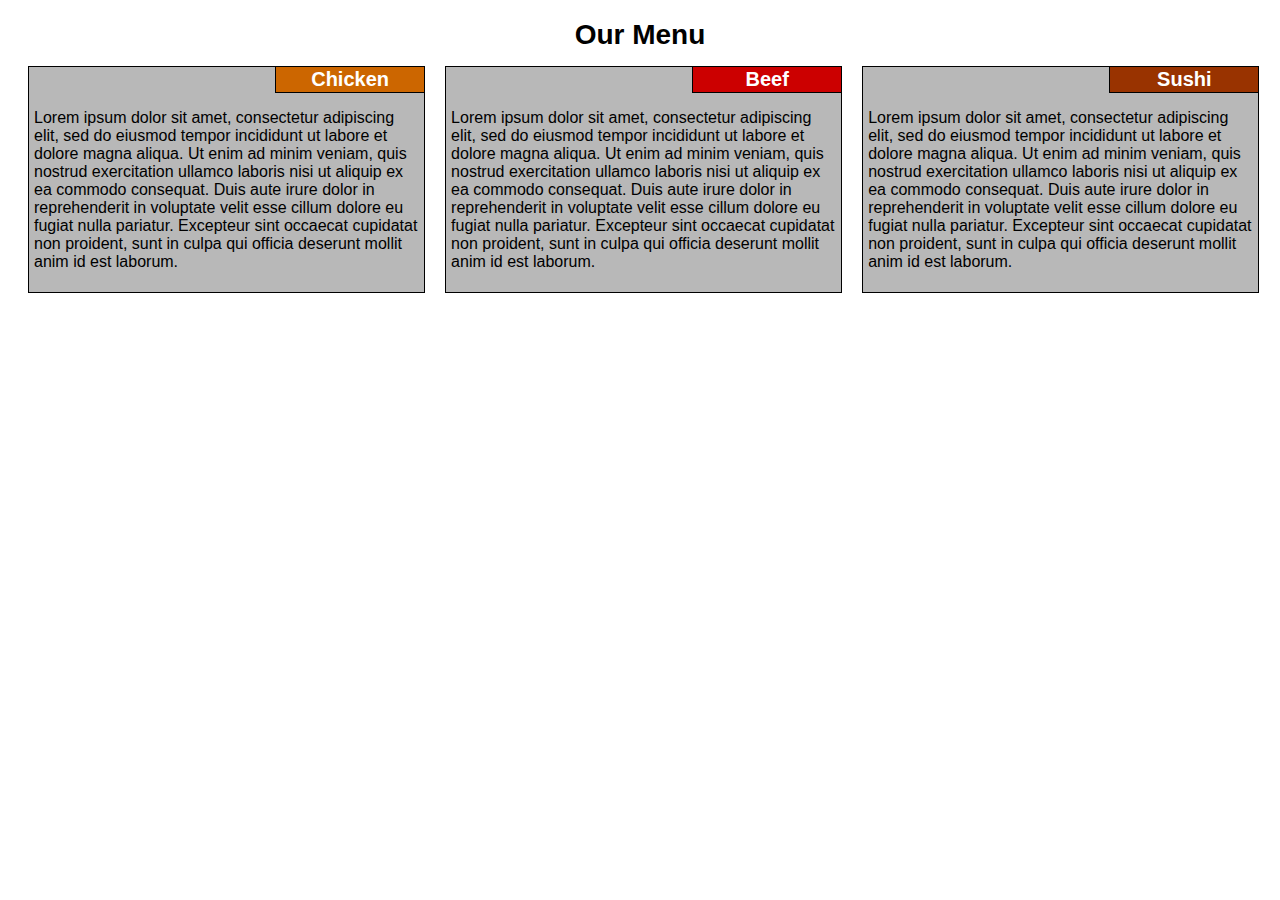
<file: mod2_solution/index.html>
<!doctype html>
<html>
  <head>
    <meta charset="utf-8">
    <meta http-equiv="X-UA-Compatible" content="IE=edge">
    <meta name="viewport" content="width=device-width, initial-scale=1">

    <!-- HTML5 shim and Respond.js for IE8 support of HTML5 elements and media queries -->
    <!-- WARNING: Respond.js doesn't work if you view the page via file:// -->
    <!--[if lt IE 9]>
      <script src="https://oss.maxcdn.com/html5shiv/3.7.2/html5shiv.min.js"></script>
      <script src="https://oss.maxcdn.com/respond/1.4.2/respond.min.js"></script>
    <![endif]-->

    <title>Module 2 Solution Page</title>
    <link rel="stylesheet" href="css/stylesheet.css">
  </head>
  <body>
    <h1>Our Menu</h1>
    <div class="row">
      <div class="col-xs-12 col-sm-6 col-md-4">
        <section>
          <h2 id="chicken">Chicken</h2>
          <p>
            Lorem ipsum dolor sit amet, consectetur adipiscing elit, sed do eiusmod tempor incididunt
            ut labore et dolore magna aliqua. Ut enim ad minim veniam, quis nostrud exercitation
            ullamco laboris nisi ut aliquip ex ea commodo consequat. Duis aute irure dolor in
            reprehenderit in voluptate velit esse cillum dolore eu fugiat nulla pariatur.
            Excepteur sint occaecat cupidatat non proident, sunt in culpa qui officia deserunt
            mollit anim id est laborum.
          </p>
        </section>
      </div>
      <div class="col-xs-12 col-sm-6 col-md-4">
        <section>
          <h2 id="beef">Beef</h2>
          <p>
            Lorem ipsum dolor sit amet, consectetur adipiscing elit, sed do eiusmod tempor incididunt
            ut labore et dolore magna aliqua. Ut enim ad minim veniam, quis nostrud exercitation
            ullamco laboris nisi ut aliquip ex ea commodo consequat. Duis aute irure dolor in
            reprehenderit in voluptate velit esse cillum dolore eu fugiat nulla pariatur.
            Excepteur sint occaecat cupidatat non proident, sunt in culpa qui officia deserunt
            mollit anim id est laborum.
          </p>
        </section>
      </div>
      <div class="col-xs-12 col-sm-12 col-md-4">
        <section>
          <h2 id="sushi">Sushi</h2>
          <p>
            Lorem ipsum dolor sit amet, consectetur adipiscing elit, sed do eiusmod tempor incididunt
            ut labore et dolore magna aliqua. Ut enim ad minim veniam, quis nostrud exercitation
            ullamco laboris nisi ut aliquip ex ea commodo consequat. Duis aute irure dolor in
            reprehenderit in voluptate velit esse cillum dolore eu fugiat nulla pariatur.
            Excepteur sint occaecat cupidatat non proident, sunt in culpa qui officia deserunt
            mollit anim id est laborum.
          </p>
        </section>
      </div>
    </div>
  </body>
</html>
</file>
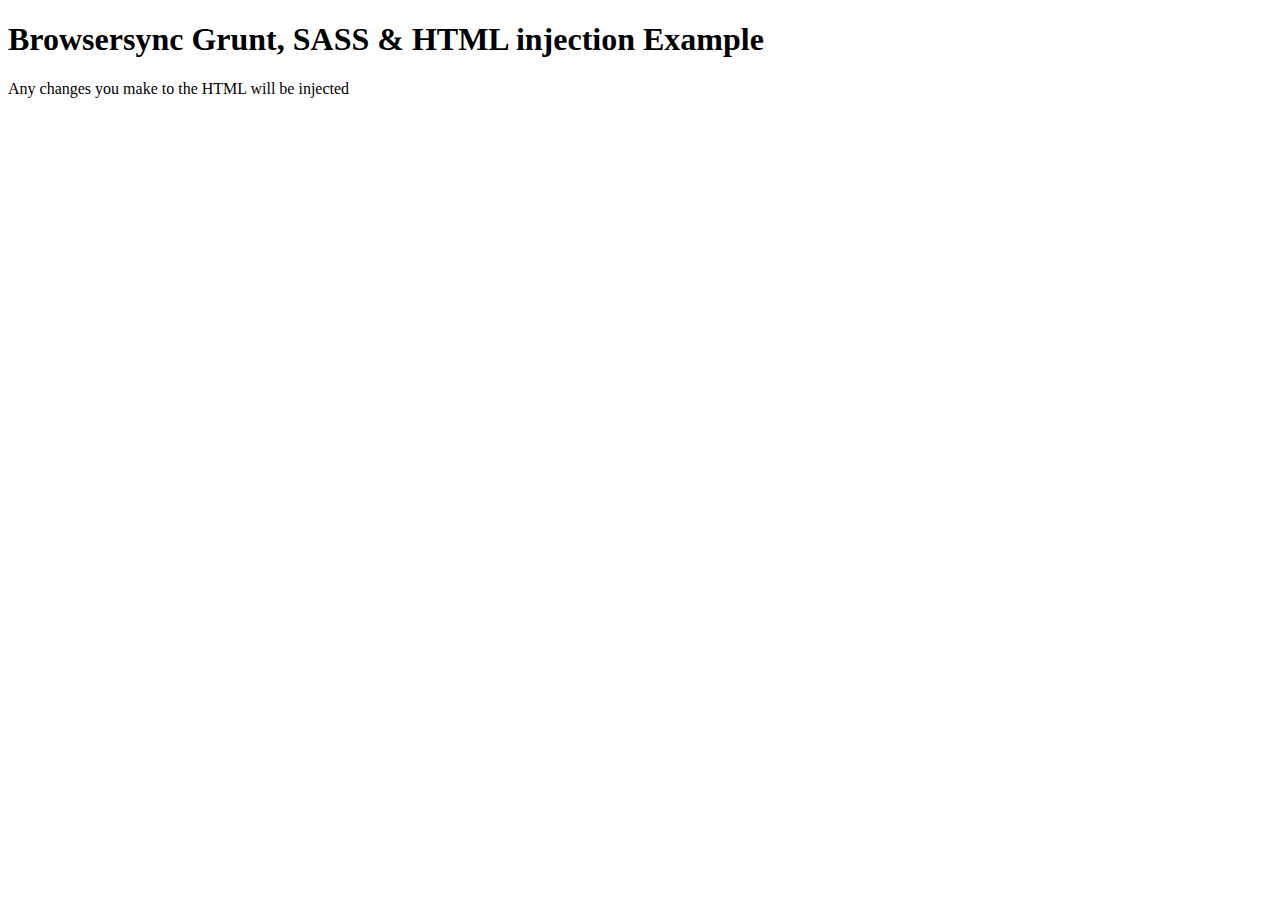
<file: mod4_solution/node_modules/browser-sync/node_modules/bs-recipes/recipes/grunt.html.injection/app/index.html>
<!doctype html>
<html lang="en-US">
<head>
    <meta charset="UTF-8">
    <title>Browsersync Grunt + HTML Injection Example</title>
    <link rel='stylesheet' href='css/main.css'>
</head>
<body>

<header>
    <h1>Browsersync Grunt, SASS & HTML injection Example</h1>
    <p>Any changes you make to the HTML will be injected</p>
</header>

</body>
</html>
</file>
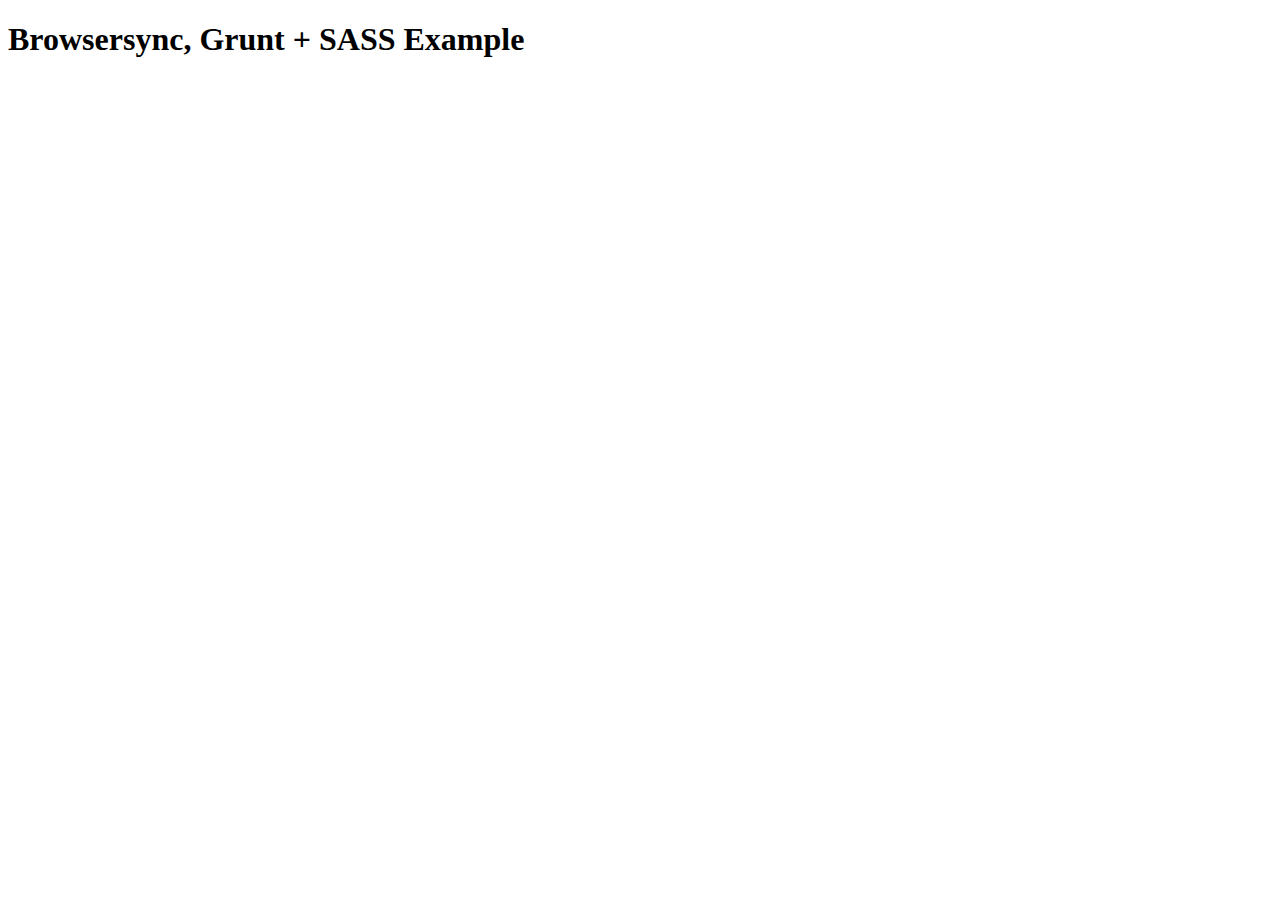
<file: mod4_solution/node_modules/browser-sync/node_modules/bs-recipes/recipes/grunt.sass.autoprefixer/app/index.html>
<!doctype html>
<html lang="en-US">
<head>
    <meta charset="UTF-8">
    <title>Browsersync, Grunt + SASS Example</title>
    <link rel='stylesheet' href='css/main.css'>
</head>
<body>
    <h1>Browsersync, Grunt + SASS Example</h1>
</body>
</html>
</file>
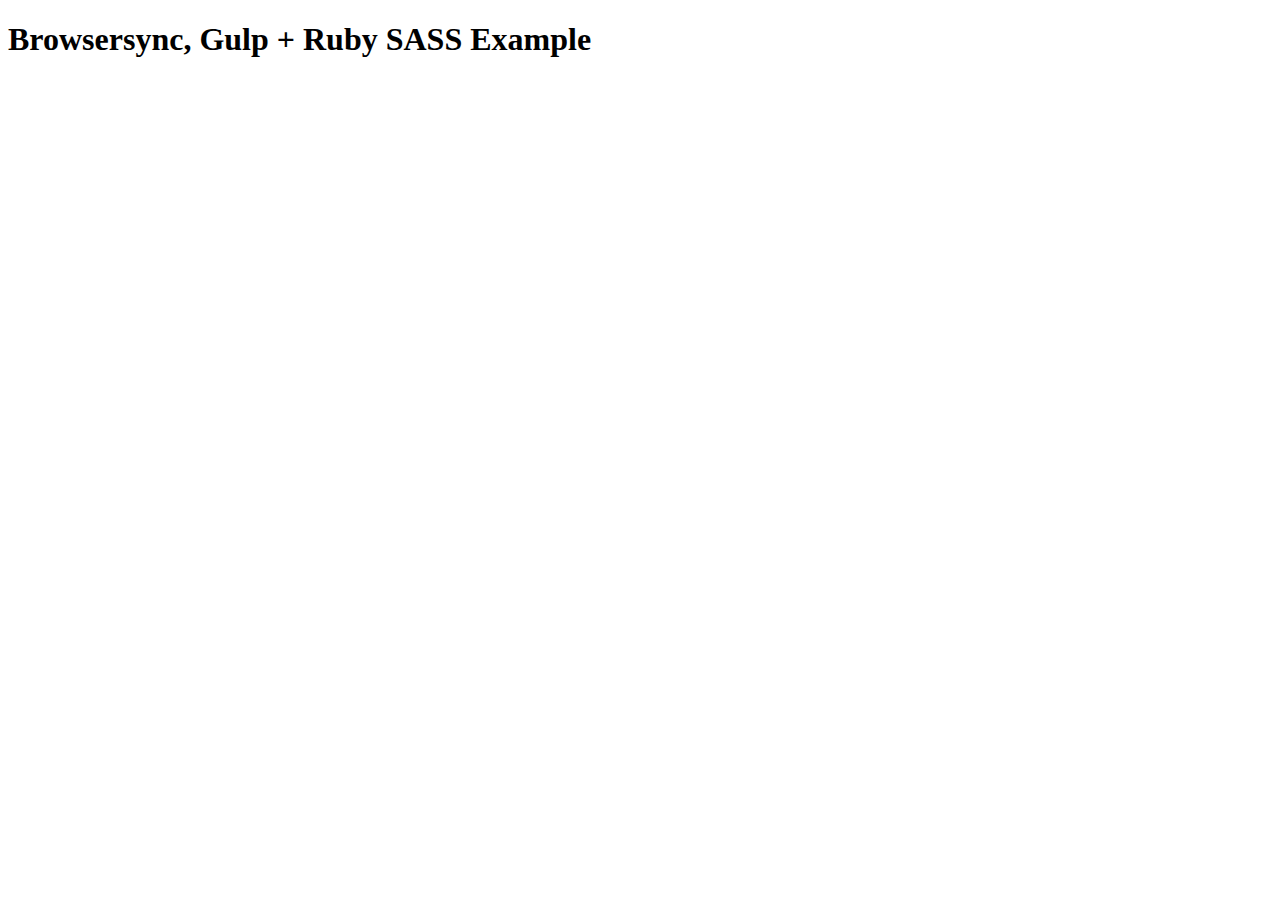
<file: mod4_solution/node_modules/browser-sync/node_modules/bs-recipes/recipes/gulp.ruby.sass/app/index.html>
<!doctype html>
<html lang="en-US">
<head>
    <meta charset="UTF-8">
    <title>Browsersync, Gulp + Ruby SASS Example</title>
    <link rel='stylesheet' href='css/main.css'>
</head>
<body>
    <h1>Browsersync, Gulp + Ruby SASS Example</h1>
</body>
</html>
</file>
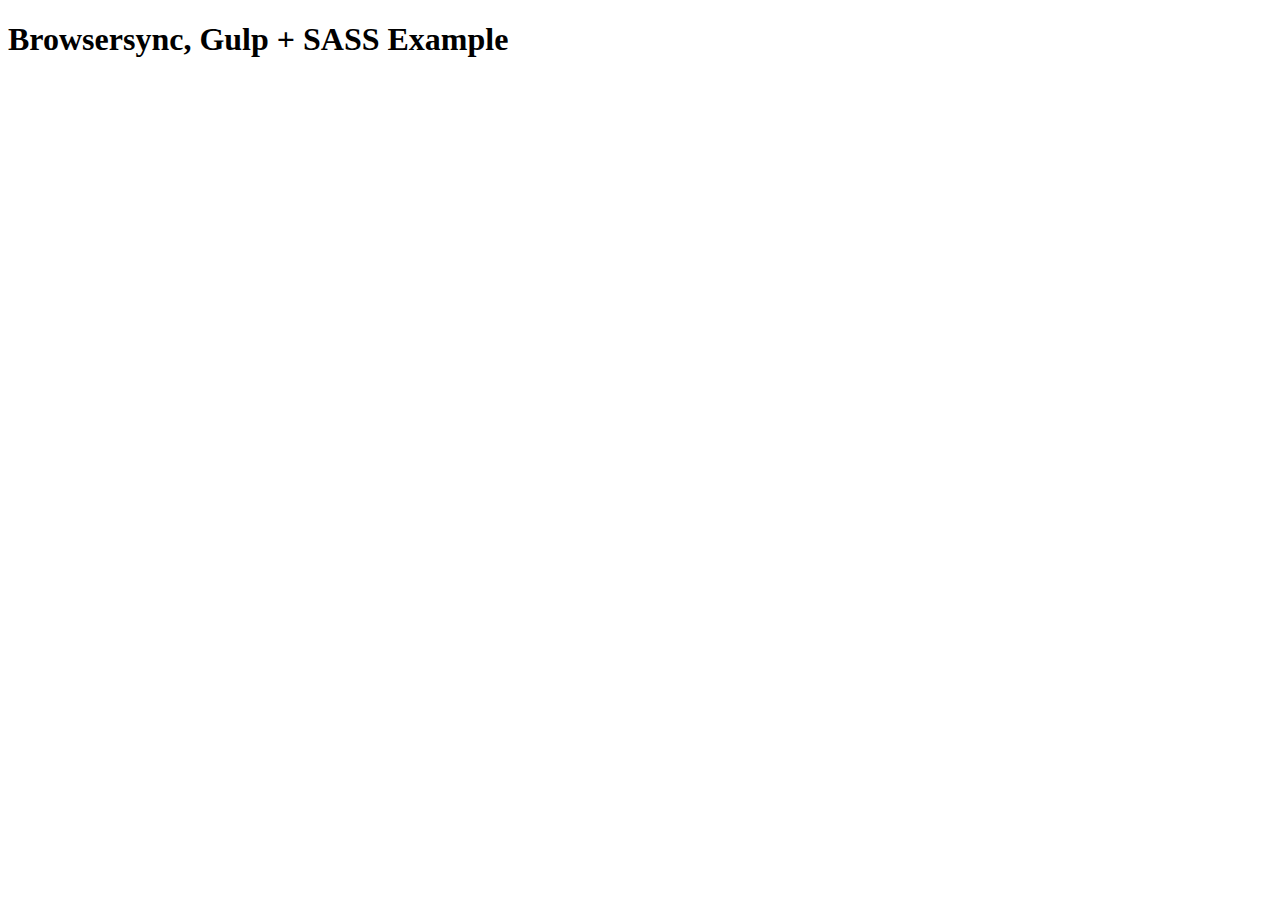
<file: mod4_solution/node_modules/browser-sync/node_modules/bs-recipes/recipes/gulp.sass/app/index.html>
<!doctype html>
<html lang="en-US">
<head>
    <meta charset="UTF-8">
    <title>Browsersync, Gulp + SASS Example</title>
    <link rel='stylesheet' href='css/main.css'>
</head>
<body>
    <h1>Browsersync, Gulp + SASS Example</h1>
</body>
</html>
</file>
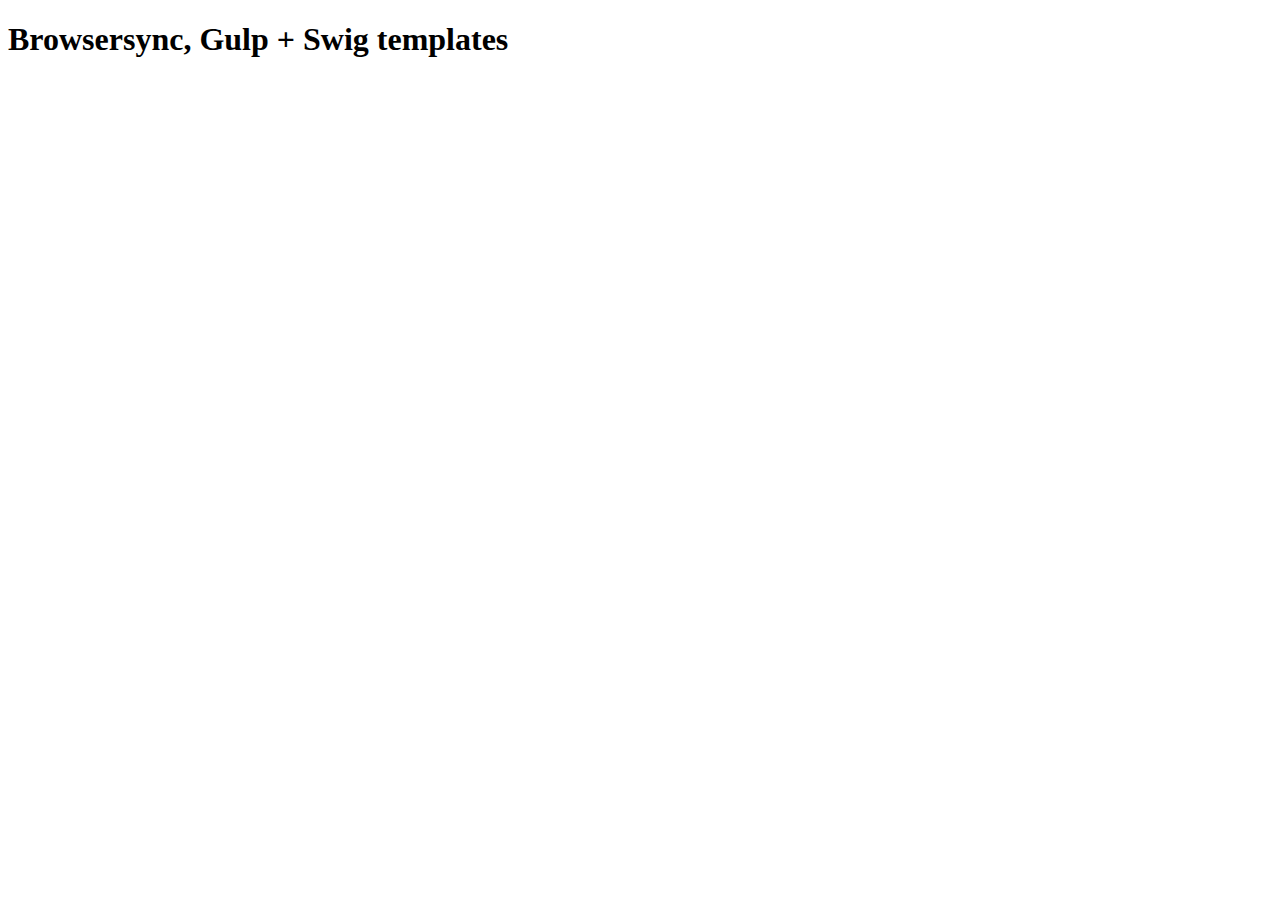
<file: mod4_solution/node_modules/browser-sync/node_modules/bs-recipes/recipes/gulp.swig/app/index.html>
<!doctype html>
<html lang="en-US">
<head>
    <meta charset="UTF-8">
    <title>Browsersync, Gulp + Swig templates</title>
    <link rel='stylesheet' href='css/main.css'>
</head>
<body>
    <h1>Browsersync, Gulp + Swig templates</h1>
</body>
</html>
</file>
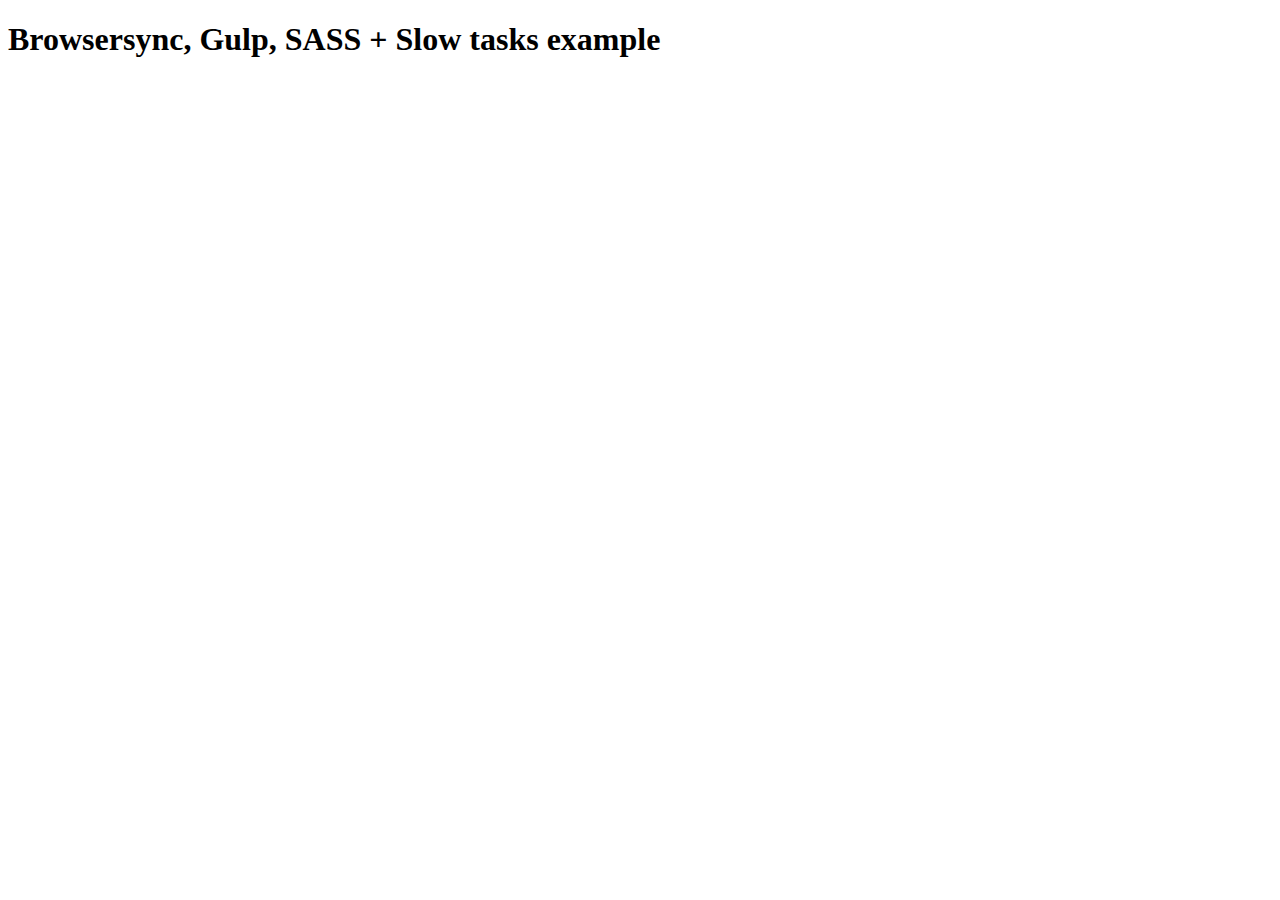
<file: mod4_solution/node_modules/browser-sync/node_modules/bs-recipes/recipes/gulp.task.sequence/app/index.html>
<!doctype html>
<html lang="en-US">
<head>
    <meta charset="UTF-8">
    <title>Browsersync, Gulp, SASS + Slow tasks example</title>
    <link rel='stylesheet' href='css/main.css'>
</head>
<body>
    <h1>Browsersync, Gulp, SASS + Slow tasks example</h1>
</body>
</html>
</file>
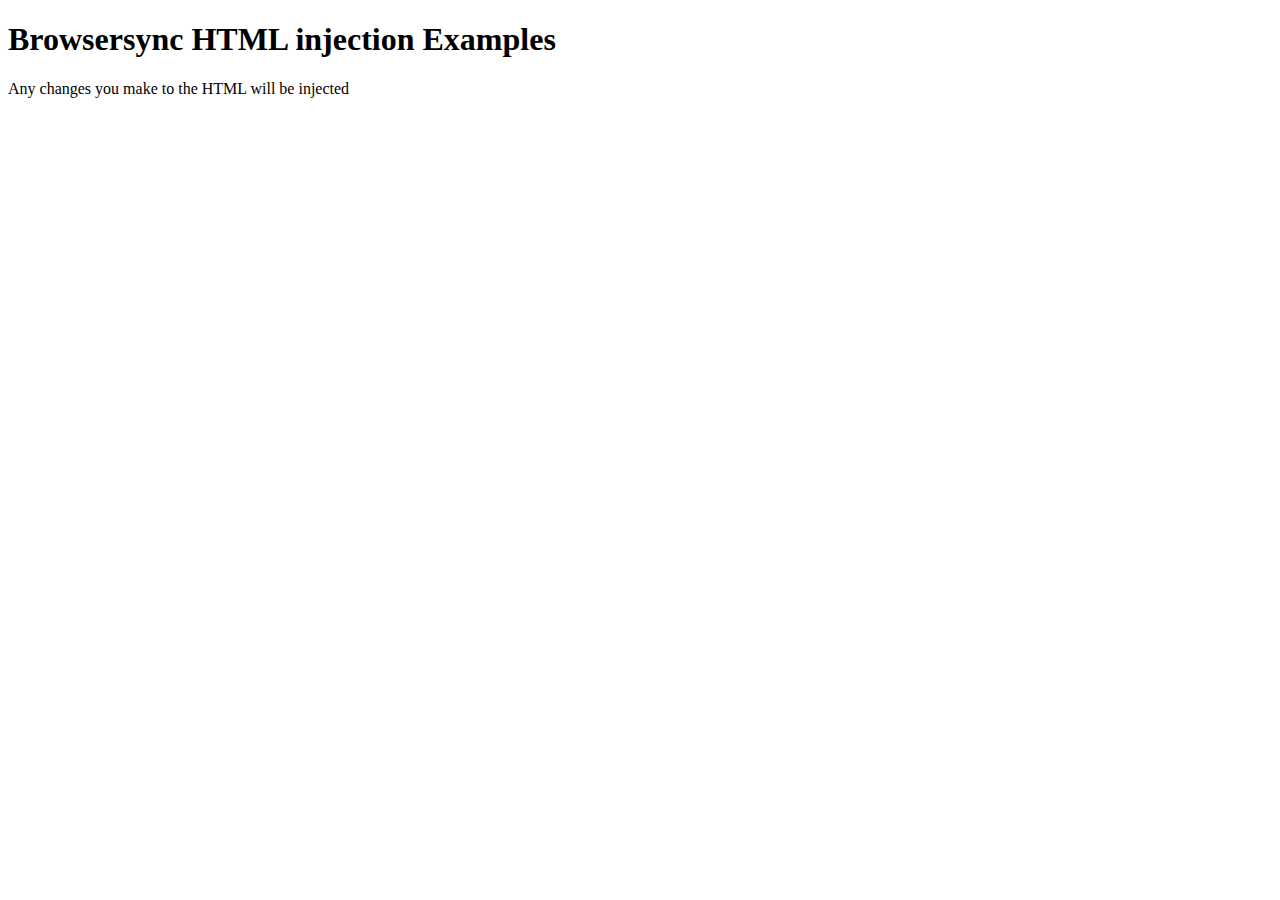
<file: mod4_solution/node_modules/browser-sync/node_modules/bs-recipes/recipes/html.injection/app/index.html>
<!doctype html>
<html lang="en-US">
<head>
    <meta charset="UTF-8">
    <title>Browsersync Server Example</title>
    <link rel='stylesheet' href='css/main.css'>
</head>
<body>

<header>
    <h1>Browsersync HTML injection Examples</h1>
    <p>Any changes you make to the HTML will be injected</p>
</header>

</body>
</html>
</file>
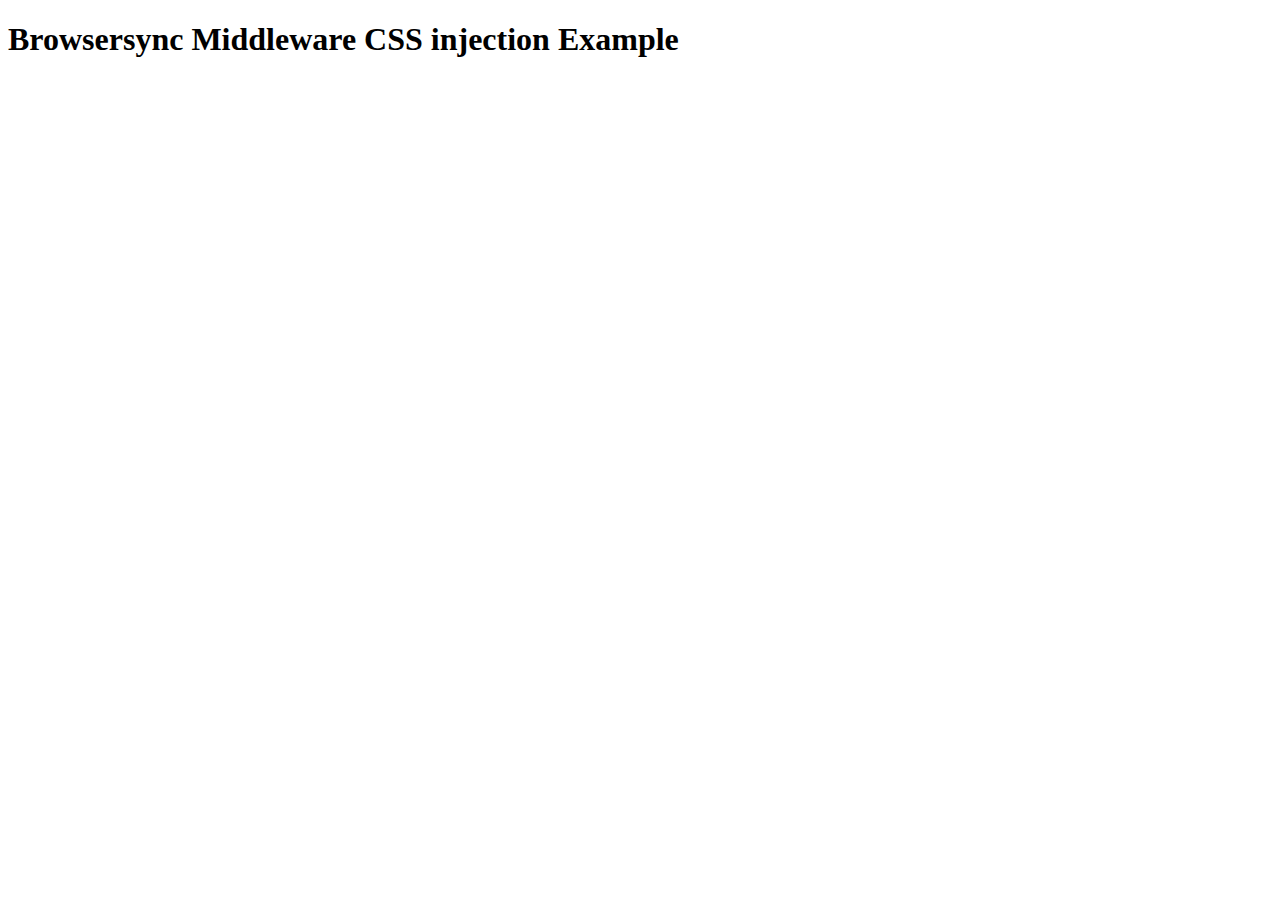
<file: mod4_solution/node_modules/browser-sync/node_modules/bs-recipes/recipes/middleware.css.injection/app/index.html>
<!doctype html>
<html lang="en-US">
<head>
    <meta charset="UTF-8">
    <title>Browsersync Server Example</title>
    <link rel='stylesheet' href='css/main.less'>
</head>
<body>
    <h1>Browsersync Middleware CSS injection Example</h1>
</body>
</html>
</file>
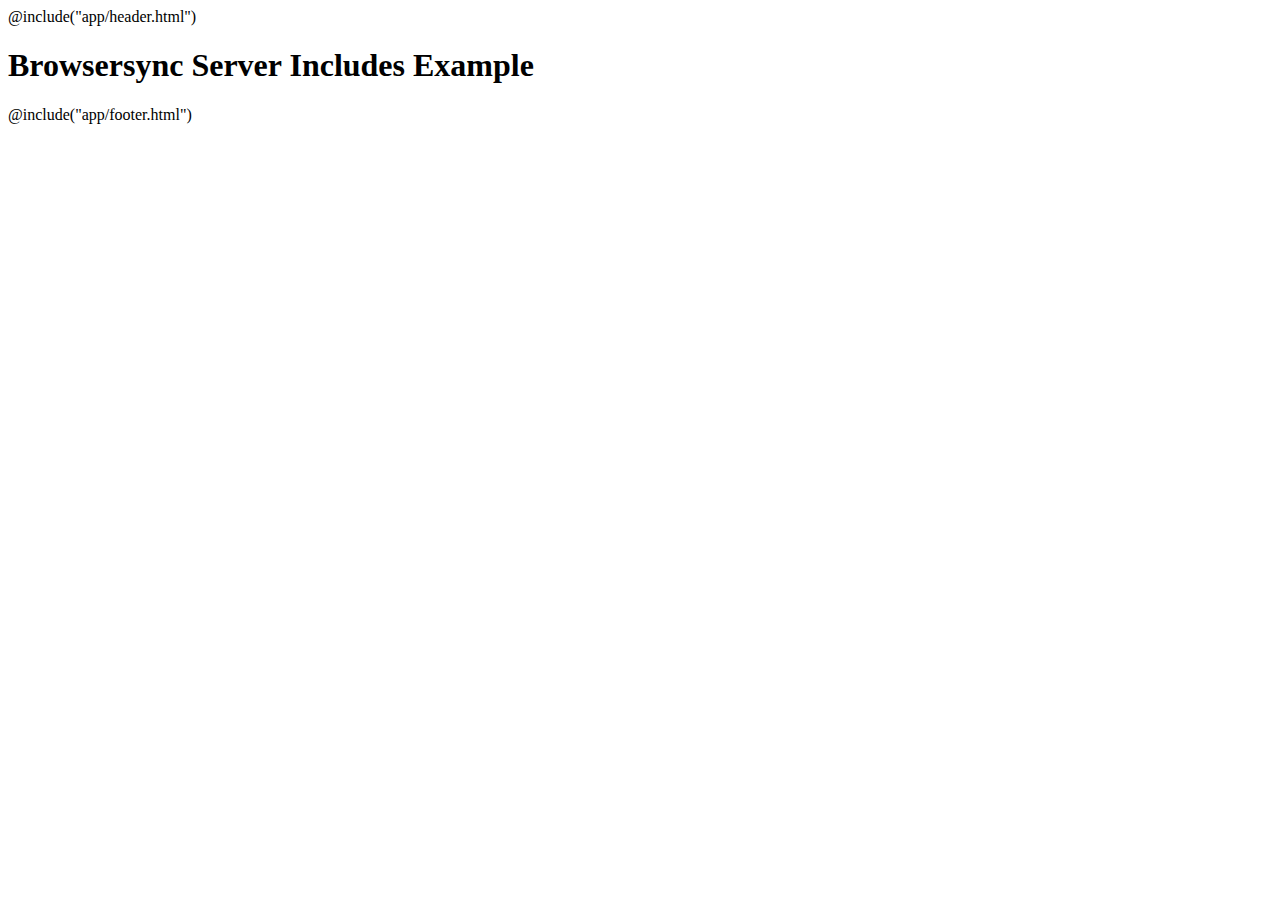
<file: mod4_solution/node_modules/browser-sync/node_modules/bs-recipes/recipes/server.includes/app/index.html>
<!doctype html>
<html lang="en-US">
<head>
    <meta charset="UTF-8">
    <title>Browsersync Server Includes Example</title>
    <link rel='stylesheet' href='css/main.css'>
</head>
<body>
    @include("app/header.html")
    <h1>Browsersync Server Includes Example</h1>
    @include("app/footer.html")
</body>
</html>
</file>
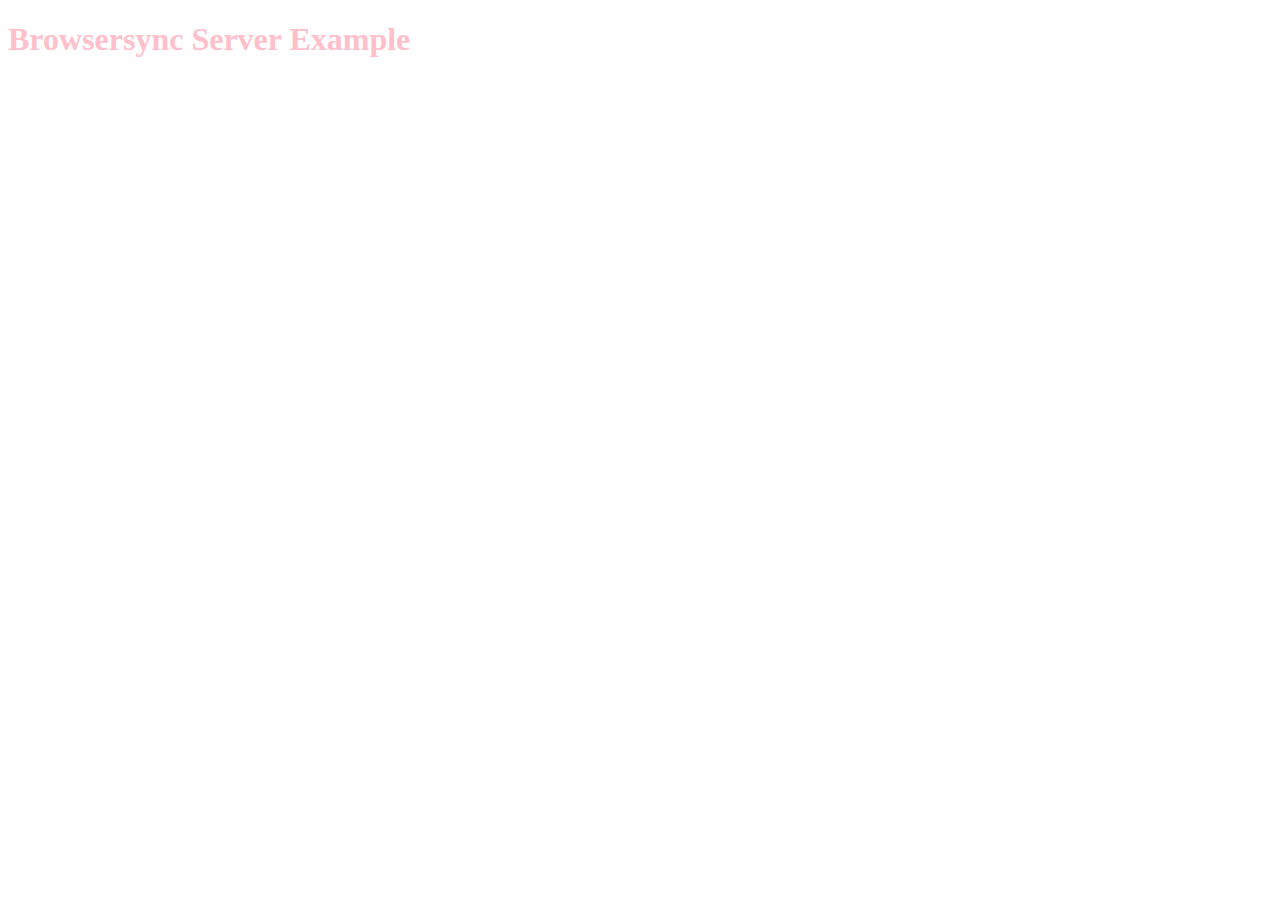
<file: mod4_solution/node_modules/browser-sync/node_modules/bs-recipes/recipes/server.middleware/app/index.html>
<!doctype html>
<html lang="en-US">
<head>
    <meta charset="UTF-8">
    <title>Browsersync Server Example</title>
    <link rel='stylesheet' href='css/main.css'>
</head>
<body>
    <h1>Browsersync Server Example</h1>
</body>
</html>
</file>
<file: mod2_solution/css/stylesheet.css>
/********** Base styles **********/
* {
    box-sizing: border-box;
}

body {
    font-family: Helvetica;
    font-size: 100%;
}

h1 {
    text-align: center;
    font-size: 175%;
    font-weight: bold;
    margin-bottom: 15px;
}

section {
    border: 1px solid black;
    background-color: #B8B8B8;
    margin-left: 10px;
    margin-right: 10px;
    margin-bottom: 10px;
    padding: 5px;
}

section > h2 {
    border: 1px solid black;
    width: 150px;
    text-align: center;
    font-size: 125%;
    font-weight: bold;
    color: white;
    margin-top: -6px;
    margin-right: -6px;
    float: right;
    padding: 1px;
}

p {
    clear: right;
}

#chicken {
    background-color: #CC6600;
}

#beef {
    background-color: #CC0000;
}

#sushi {
    background-color: #993300;
}

.row {
    width: 100%;
    margin-left: 10px;
}


/********** Desktop Version **********/
@media (min-width: 992px) {
    .col-md-4 {
        width: 33%;
        float: left;
    }
}

/********** Tablet Version **********/
@media (min-width: 768px) and (max-width: 991px) {
    .col-sm-6 {
        width: 50%;
        float: left;
    }

    .col-sm-12 {
        width: 100%;
        float: left;
    }
}

/********** Mobile Version **********/
@media (max-width: 767px) {
    .col-xs-12 {
        width: 100%;
        float: left;
    }
}
</file>
<file: mod4_solution/node_modules/browser-sync/node_modules/bs-recipes/recipes/grunt.html.injection/app/css/main.css>
body {
	background: white;
	color: black;
}

p.lede {
	font-size: 2em;
}
</file>
<file: mod4_solution/node_modules/browser-sync/node_modules/bs-recipes/recipes/grunt.sass.autoprefixer/app/css/main.css>
@-webkit-keyframes bounce {
  0%, 20%, 53%, 80%, 100% {
    -webkit-transition-timing-function: cubic-bezier(0.215, 0.61, 0.355, 1);
            transition-timing-function: cubic-bezier(0.215, 0.61, 0.355, 1);
    -webkit-transform: translate3d(0, 0, 0);
            transform: translate3d(0, 0, 0); }
  40%, 43% {
    -webkit-transition-timing-function: cubic-bezier(0.755, 0.05, 0.855, 0.06);
            transition-timing-function: cubic-bezier(0.755, 0.05, 0.855, 0.06);
    -webkit-transform: translate3d(0, -30px, 0);
            transform: translate3d(0, -30px, 0); }
  70% {
    -webkit-transition-timing-function: cubic-bezier(0.755, 0.05, 0.855, 0.06);
            transition-timing-function: cubic-bezier(0.755, 0.05, 0.855, 0.06);
    -webkit-transform: translate3d(0, -15px, 0);
            transform: translate3d(0, -15px, 0); }
  90% {
    -webkit-transform: translate3d(0, -4px, 0);
            transform: translate3d(0, -4px, 0); } }
@keyframes bounce {
  0%, 20%, 53%, 80%, 100% {
    -webkit-transition-timing-function: cubic-bezier(0.215, 0.61, 0.355, 1);
            transition-timing-function: cubic-bezier(0.215, 0.61, 0.355, 1);
    -webkit-transform: translate3d(0, 0, 0);
            transform: translate3d(0, 0, 0); }
  40%, 43% {
    -webkit-transition-timing-function: cubic-bezier(0.755, 0.05, 0.855, 0.06);
            transition-timing-function: cubic-bezier(0.755, 0.05, 0.855, 0.06);
    -webkit-transform: translate3d(0, -30px, 0);
            transform: translate3d(0, -30px, 0); }
  70% {
    -webkit-transition-timing-function: cubic-bezier(0.755, 0.05, 0.855, 0.06);
            transition-timing-function: cubic-bezier(0.755, 0.05, 0.855, 0.06);
    -webkit-transform: translate3d(0, -15px, 0);
            transform: translate3d(0, -15px, 0); }
  90% {
    -webkit-transform: translate3d(0, -4px, 0);
            transform: translate3d(0, -4px, 0); } }
.bounce {
  -webkit-animation-name: bounce;
          animation-name: bounce;
  -webkit-transform-origin: center bottom;
      -ms-transform-origin: center bottom;
          transform-origin: center bottom; }
</file>
<file: mod4_solution/node_modules/browser-sync/node_modules/bs-recipes/recipes/gulp.ruby.sass/app/css/main.css>
body {
  background: white; }



/*# sourceMappingURL=main.css.map */
</file>
<file: mod4_solution/node_modules/browser-sync/node_modules/bs-recipes/recipes/gulp.sass/app/css/main.css>
body {
  background: white; }
</file>
<file: mod4_solution/node_modules/browser-sync/node_modules/bs-recipes/recipes/gulp.swig/app/css/main.css>
body {
  background: white; }
</file>
<file: mod4_solution/node_modules/browser-sync/node_modules/bs-recipes/recipes/gulp.task.sequence/app/css/main.css>
body {
  background: white; }
</file>
<file: mod4_solution/node_modules/browser-sync/node_modules/bs-recipes/recipes/html.injection/app/css/main.css>
body {
	background: white;
	color: black;
}

p.lede {
	font-size: 2em;
}
</file>
<file: mod4_solution/node_modules/browser-sync/node_modules/bs-recipes/recipes/server.includes/app/css/main.css>
body {
	background: white;
	color: black;
}
</file>
<file: mod4_solution/node_modules/browser-sync/node_modules/bs-recipes/recipes/server.middleware/app/css/main.css>
body {
	background: white;
	color: pink;
}
</file>
